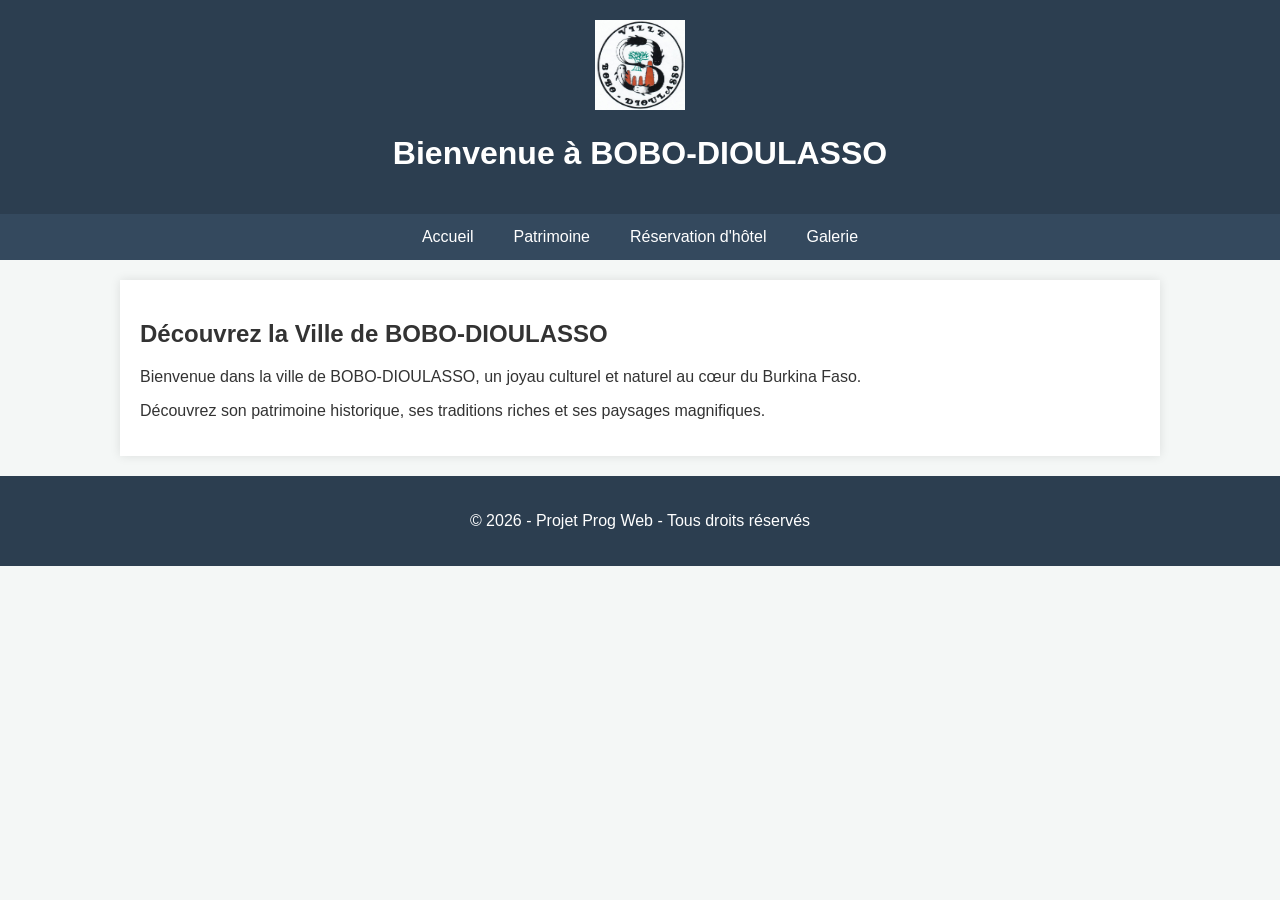
<file: index.html>
<!DOCTYPE html>
<html lang="fr">
<head>
    <meta charset="UTF-8">
    <title>Accueil -BOBO-DIOULASSO</title>
    <link rel="stylesheet" href="style.css">
</head>
<body>

    <header>
        <div class="header-content">
            <img src="logo.jpg" alt=" Logo de BOBO-DIOULASSO" class="logo" width="90" height="90">
            <h1>Bienvenue à BOBO-DIOULASSO</h1>
        </div>
    </header>

    <nav>
        <a href="index.html">Accueil</a>
        <a href="patrimoine.html">Patrimoine</a>
        <a href="reservation.html">Réservation d'hôtel</a>
        <a href="galerie.html">Galerie</a>
    </nav>

    <main>
        <h2>Découvrez la Ville de BOBO-DIOULASSO</h2>
        <p>Bienvenue dans la ville de BOBO-DIOULASSO, un joyau culturel et naturel au cœur du Burkina Faso.</p>
        <p>Découvrez son patrimoine historique, ses traditions riches et ses paysages magnifiques.</p>
    </main>

    <footer>
        <p>&copy; 2026 - Projet Prog Web - Tous droits réservés</p>
    </footer>

</body>
</html>
</file>
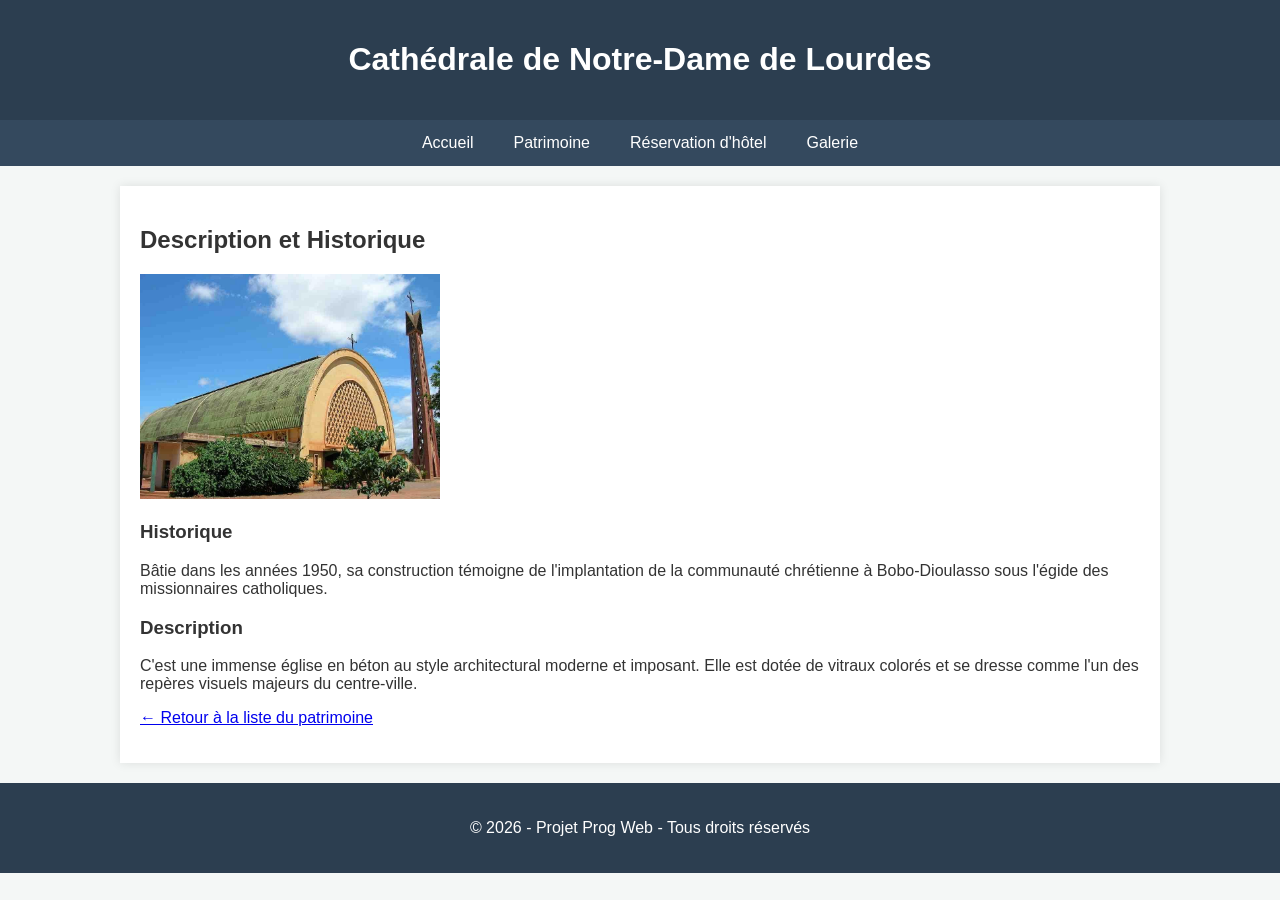
<file: cathedrale.html>
<!DOCTYPE html>
<html lang="fr">
<head>
    <meta charset="UTF-8">
    <title></title>
    <link rel="stylesheet" href="style.css">
</head>
<body>

    <header>
        <div class="header-content">
            
            <h1>Cathédrale de Notre-Dame de Lourdes </h1>
        </div>
    </header>

    <nav>
        <a href="index.html">Accueil</a>
        <a href="patrimoine.html">Patrimoine</a>
        <a href="reservation.html">Réservation d'hôtel</a>
        <a href="galerie.html">Galerie</a>
    </nav>

    <main>
        <h2>Description et Historique</h2>
        <img src="cathedral.jpg" alt="cathedrale notre dame de lourdes" class="image" width="300">
        
        <h3>Historique</h3>
        <p>Bâtie dans les années 1950, sa construction témoigne de l'implantation de la communauté chrétienne à Bobo-Dioulasso sous l'égide des missionnaires catholiques.</p>
        
        <h3>Description</h3>
        <p>C'est une immense église en béton au style architectural moderne et imposant. Elle est dotée de vitraux colorés et se dresse comme l'un des repères visuels majeurs du centre-ville.</p>
        
        <p><a href="patrimoine.html">&larr; Retour à la liste du patrimoine</a></p>
    </main>

    <footer>
        <p>&copy; 2026 - Projet Prog Web - Tous droits réservés</p>
    </footer>

</body>
</html>
</file>
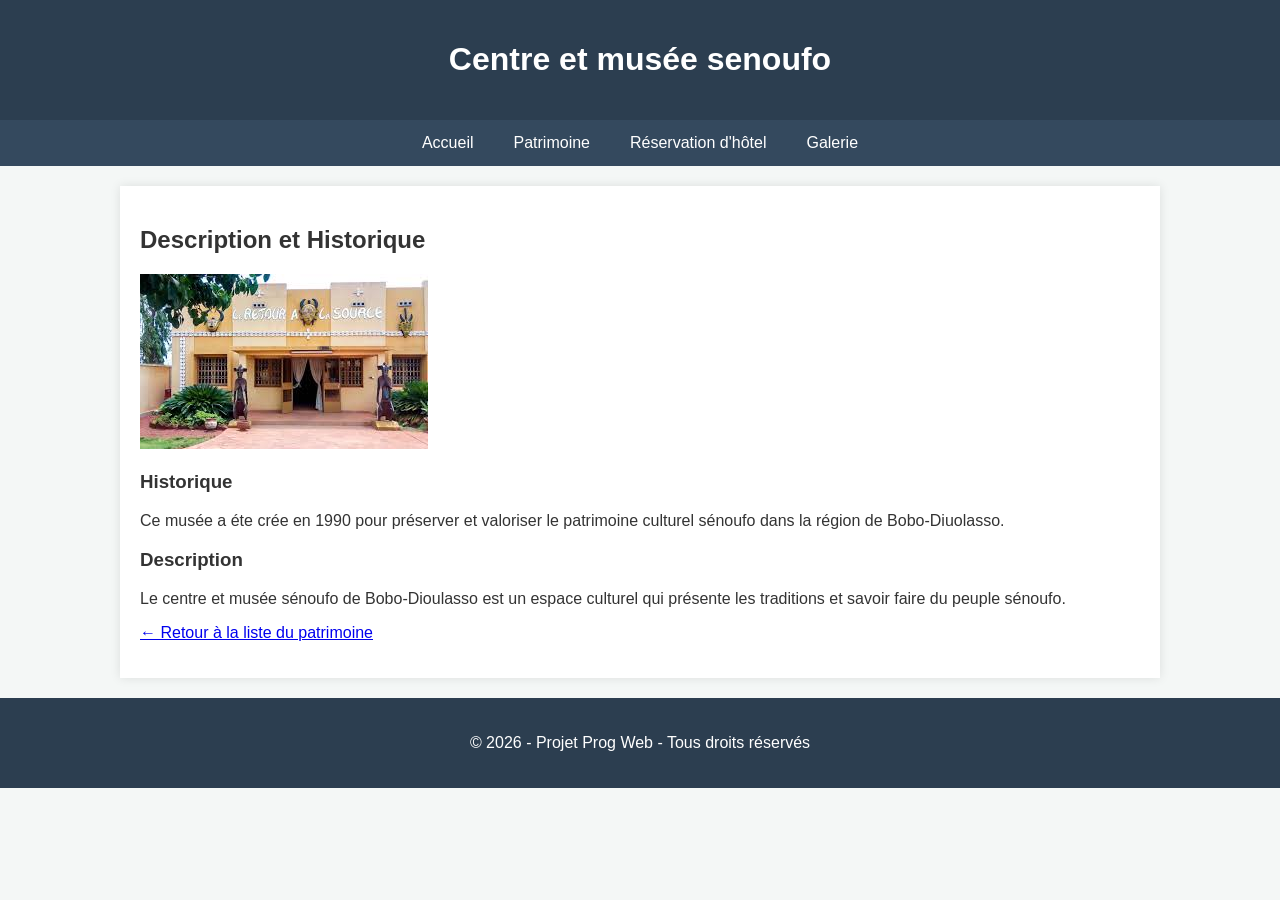
<file: centre.html>
<!DOCTYPE html>
<html lang="fr">
<head>
    <meta charset="UTF-8">
    <title></title>
    <link rel="stylesheet" href="style.css">
</head>
<body>

    <header>
        <div class="header-content">
            
            <h1>Centre et musée senoufo </h1>
        </div>
    </header>

    <nav>
        <a href="index.html">Accueil</a>
        <a href="patrimoine.html">Patrimoine</a>
        <a href="reservation.html">Réservation d'hôtel</a>
        <a href="galerie.html">Galerie</a>
    </nav>

    <main>
        <h2>Description et Historique</h2>
        <img src="senouffo.jpg" alt="centre et musée senouffo" class="image">
        
        <h3>Historique</h3>
        <p>Ce musée a éte crée en 1990 pour préserver et valoriser le patrimoine culturel sénoufo dans la région de Bobo-Diuolasso.</p>
        
        <h3>Description</h3>
        <p>Le centre et musée sénoufo de Bobo-Dioulasso est un espace culturel qui présente les traditions et savoir faire du peuple sénoufo.</p>
        
        <p><a href="patrimoine.html">&larr; Retour à la liste du patrimoine</a></p>
    </main>

    <footer>
        <p>&copy; 2026 - Projet Prog Web - Tous droits réservés</p>
    </footer>

</body>
</html>
</file>
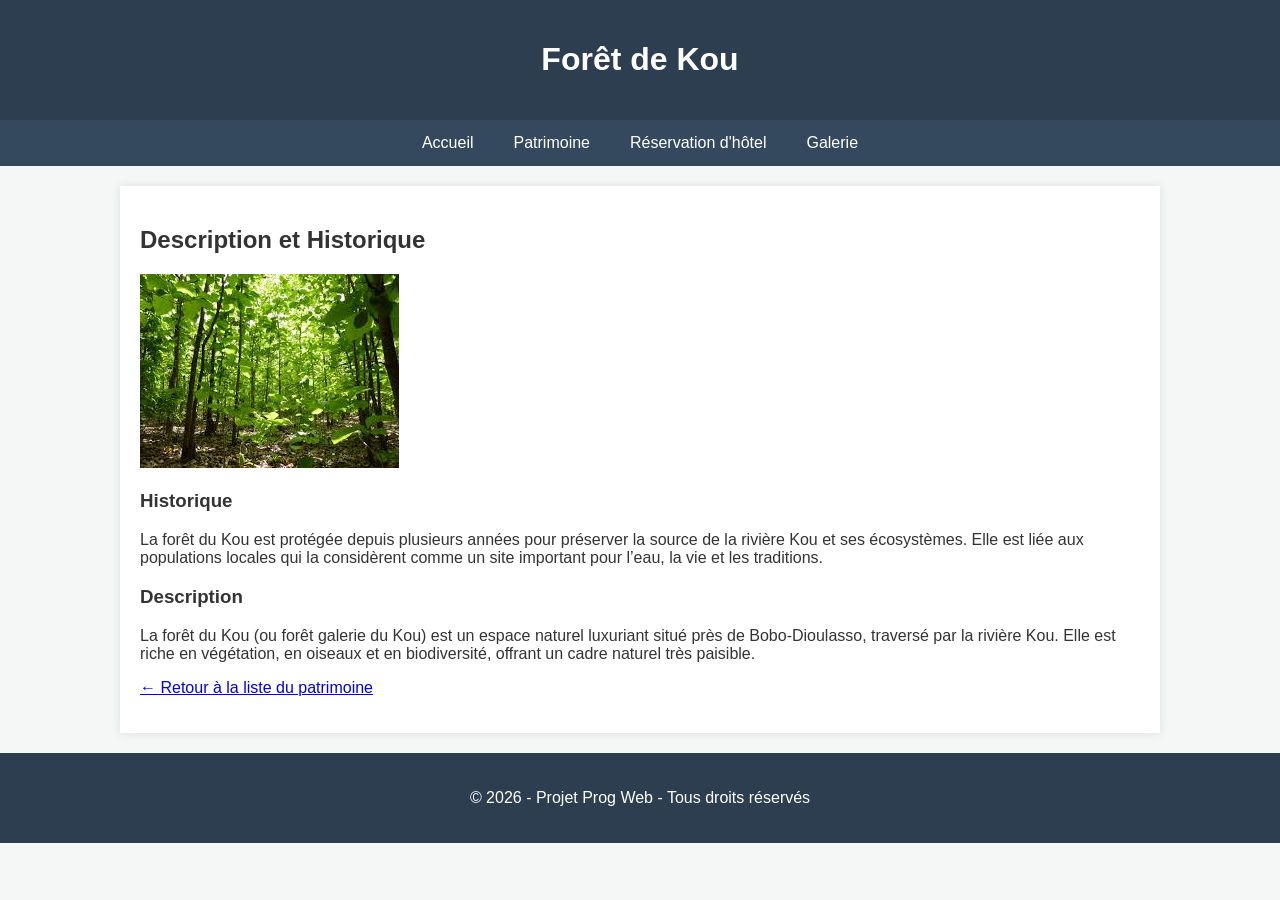
<file: foret.html>
<!DOCTYPE html>
<html lang="fr">
<head>
    <meta charset="UTF-8">
    <title></title>
    <link rel="stylesheet" href="style.css">
</head>
<body>

    <header>
        <div class="header-content">
            
            <h1>Forêt de Kou </h1>
        </div>
    </header>

    <nav>
        <a href="index.html">Accueil</a>
        <a href="patrimoine.html">Patrimoine</a>
        <a href="reservation.html">Réservation d'hôtel</a>
        <a href="galerie.html">Galerie</a>
    </nav>

    <main>
        <h2>Description et Historique</h2>
        <img src="foret.jpg" alt="Forêt de Kou" class="image">
        
        <h3>Historique</h3>
        <p> La forêt du Kou est protégée depuis plusieurs années pour préserver la source de la rivière Kou et ses écosystèmes. Elle est liée aux populations locales qui la considèrent comme un site important pour l’eau, la vie et les traditions.</p>
        
        <h3>Description</h3>
        <p> La forêt du Kou (ou forêt galerie du Kou) est un espace naturel luxuriant situé près de Bobo-Dioulasso, traversé par la rivière Kou. Elle est riche en végétation, en oiseaux et en biodiversité, offrant un cadre naturel très paisible.</p>
        
        <p><a href="patrimoine.html">&larr; Retour à la liste du patrimoine</a></p>
    </main>

    <footer>
        <p>&copy; 2026 - Projet Prog Web - Tous droits réservés</p>
    </footer>

</body>
</html>
</file>
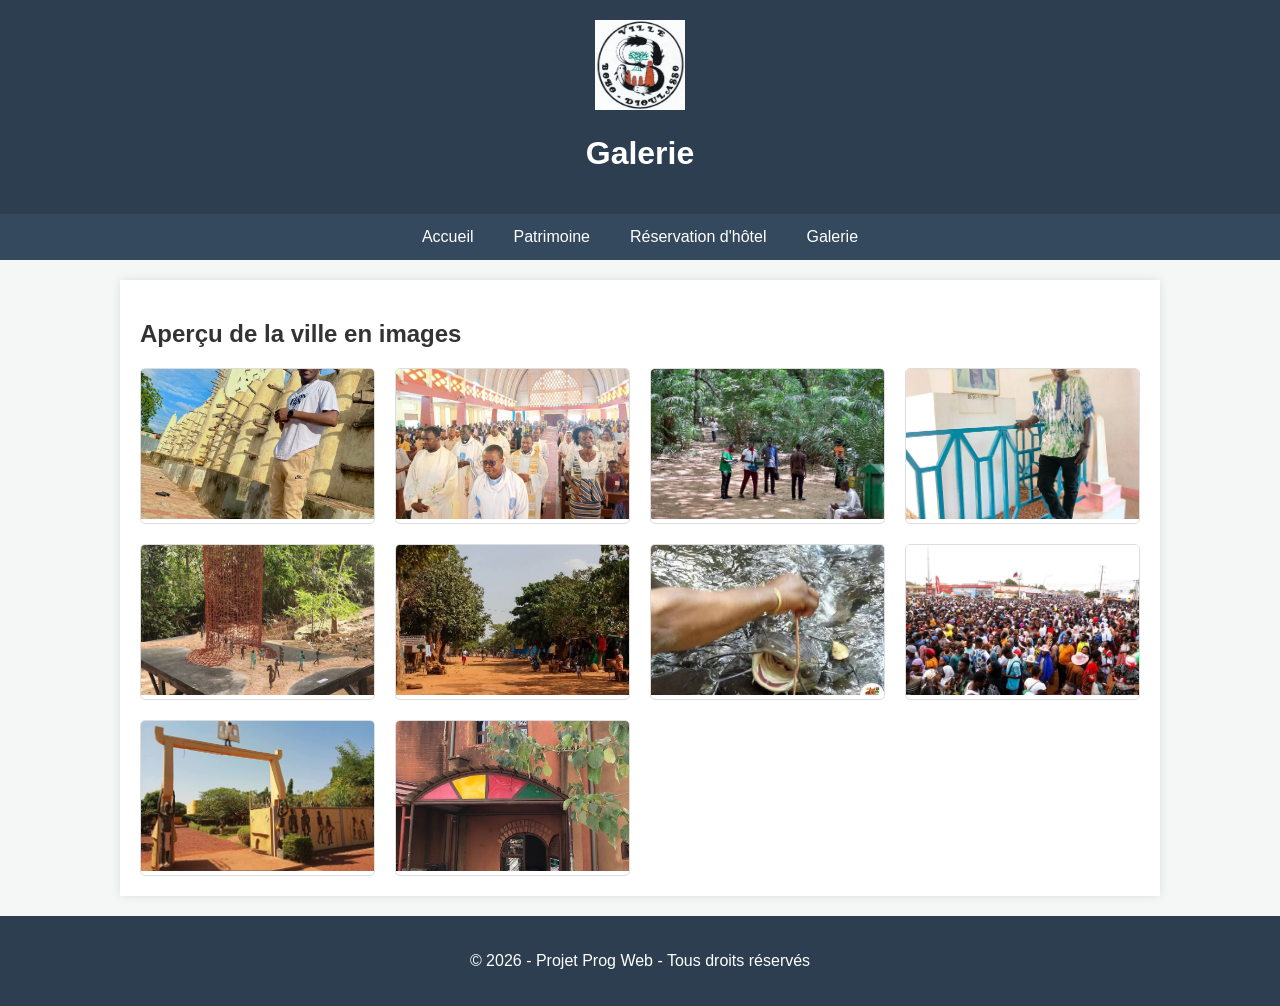
<file: galerie.html>
<!DOCTYPE html>
<html lang="fr">
<head>
    <meta charset="UTF-8">
    <title>Galerie  - BOBO-DIOULASSO</title>
    <link rel="stylesheet" href="style.css">
</head>
<body>

    <header>
        <div class="header-content">
            <img src="logo.jpg" alt=" Logo de BOBO-DIOULASSO" class="logo" width="90" height="90">
            <h1>Galerie </h1>
        </div>
    </header>

    <nav>
        <a href="index.html">Accueil</a>
        <a href="patrimoine.html">Patrimoine</a>
        <a href="reservation.html">Réservation d'hôtel</a>
        <a href="galerie.html">Galerie</a>
    </nav>

    <main>
        <h2>Aperçu de la ville en images</h2>
        <div class="grid">
            <div class="card"><img src="photo1.jpg" alt="Grande mosquée "></div>
            <div class="card"><img src="photo2.jpg" alt="Cathédrale"></div>
            <div class="card"><img src="photo3.jpg" alt="foret de kou"></div>
            <div class="card"><img src="photo4.jpg" alt="mausole"></div>
            <div class="card"><img src="photo5.jpg" alt="musée communale"></div>
            <div class="card"><img src="photo6.jpg" alt="vieux quartier"></div>
            <div class="card"><img src="photo7.jpg" alt="silures"></div>
            <div class="card"><img src="photo8.jpg" alt="SNC"></div>
            <div class="card"><img src="photo9.jpg" alt="musique d'hier et d'aujourd'hui"></div>
            <div class="card"><img src="photo10.jpg" alt="centre et musée senoufo"></div>
        </div>
    </main>

    <footer>
        <p>&copy; 2026 - Projet Prog Web - Tous droits réservés</p>
    </footer>

</body>
</html>
</file>
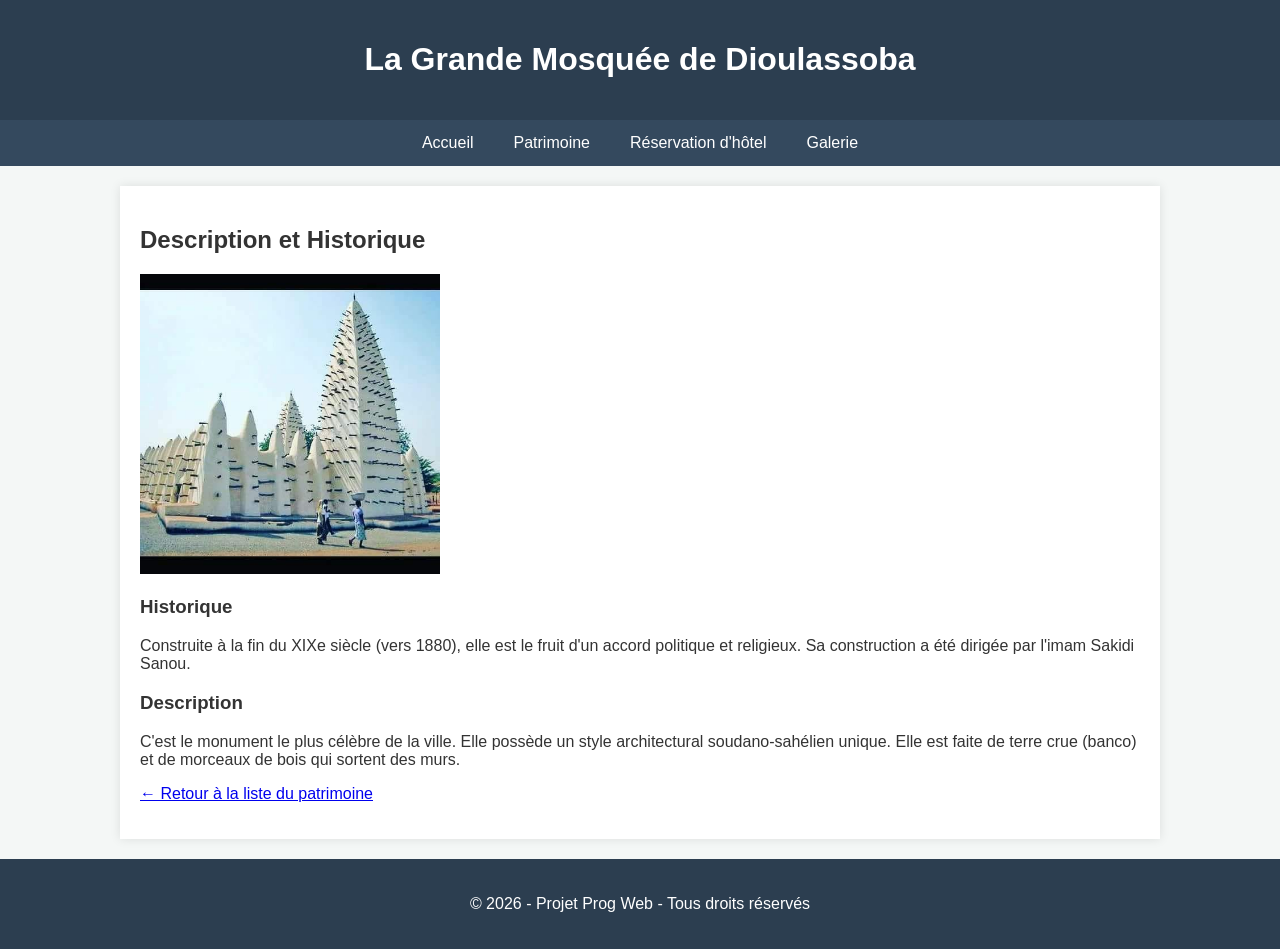
<file: grande mosquée.html>
<!DOCTYPE html>
<html lang="fr">
<head>
    <meta charset="UTF-8">
    <title>La Grande Mosquée de Dioulassoba</title>
    <link rel="stylesheet" href="style.css">
</head>
<body>

    <header>
        <div class="header-content">
            
            <h1>La Grande Mosquée de Dioulassoba</h1>
        </div>
    </header>

    <nav>
        <a href="index.html">Accueil</a>
        <a href="patrimoine.html">Patrimoine</a>
        <a href="reservation.html">Réservation d'hôtel</a>
        <a href="galerie.html">Galerie</a>
    </nav>

    <main>
        <h2>Description et Historique</h2>
        <img src="mosquée.jpg" alt="La Grande Mosquée de Dioulassoba" class="image" width="300">
        
        <h3>Historique</h3>
        <p> Construite à la fin du XIXe siècle (vers 1880), elle est le fruit d'un accord politique et religieux. Sa construction a été dirigée par l'imam Sakidi Sanou.</p>
        
        <h3>Description</h3>
        <p>C'est le monument le plus célèbre de la ville. Elle possède un style architectural soudano-sahélien unique. Elle est faite de terre crue (banco) et de morceaux de bois qui sortent des murs.</p>
        
        <p><a href="patrimoine.html">&larr; Retour à la liste du patrimoine</a></p>
    </main>

    <footer>
        <p>&copy; 2026 - Projet Prog Web - Tous droits réservés</p>
    </footer>

</body>
</html>
</file>
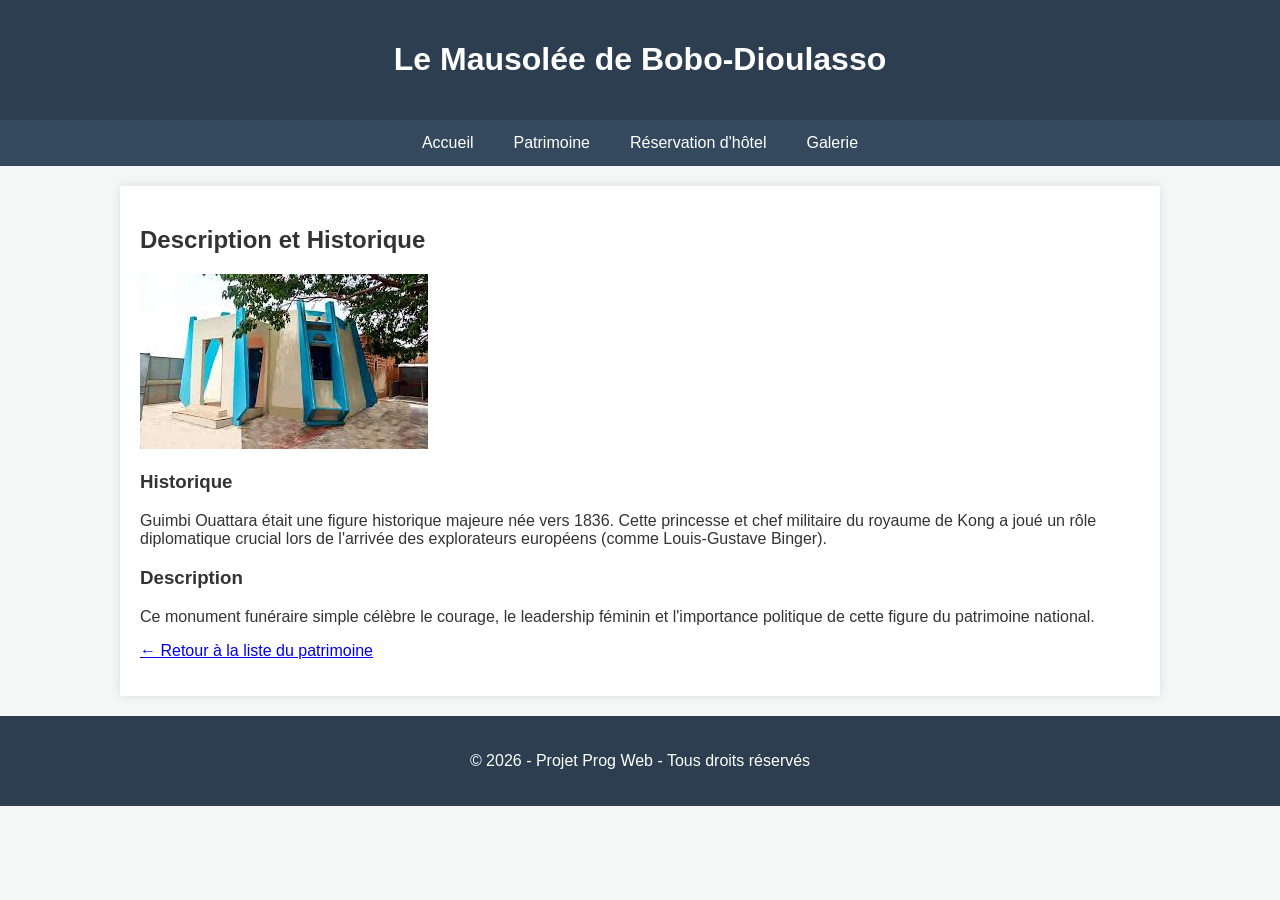
<file: mausolee.html>
<!DOCTYPE html>
<html lang="fr">
<head>
    <meta charset="UTF-8">
    <title></title>
    <link rel="stylesheet" href="style.css">
</head>
<body>

    <header>
        <div class="header-content">
            
            <h1>Le Mausolée de Bobo-Dioulasso</h1>
        </div>
    </header>

    <nav>
        <a href="index.html">Accueil</a>
        <a href="patrimoine.html">Patrimoine</a>
        <a href="reservation.html">Réservation d'hôtel</a>
        <a href="galerie.html">Galerie</a>
    </nav>

    <main>
        <h2>Description et Historique</h2>
        <img src="mausolée.jpg" alt="Le Mausolée de Guimbi Ouattara" class="image">
        
        <h3>Historique</h3>
        <p>Guimbi Ouattara était une figure historique majeure née vers 1836. Cette princesse et chef militaire du royaume de Kong a joué un rôle diplomatique crucial lors de l'arrivée des explorateurs européens (comme Louis-Gustave Binger).</p>
        
        <h3>Description</h3>
        <p>Ce monument funéraire simple célèbre le courage, le leadership féminin et l'importance politique de cette figure du patrimoine national.</p>
        
        <p><a href="patrimoine.html">&larr; Retour à la liste du patrimoine</a></p>
    </main>

    <footer>
        <p>&copy; 2026 - Projet Prog Web - Tous droits réservés</p>
    </footer>

</body>
</html>
</file>
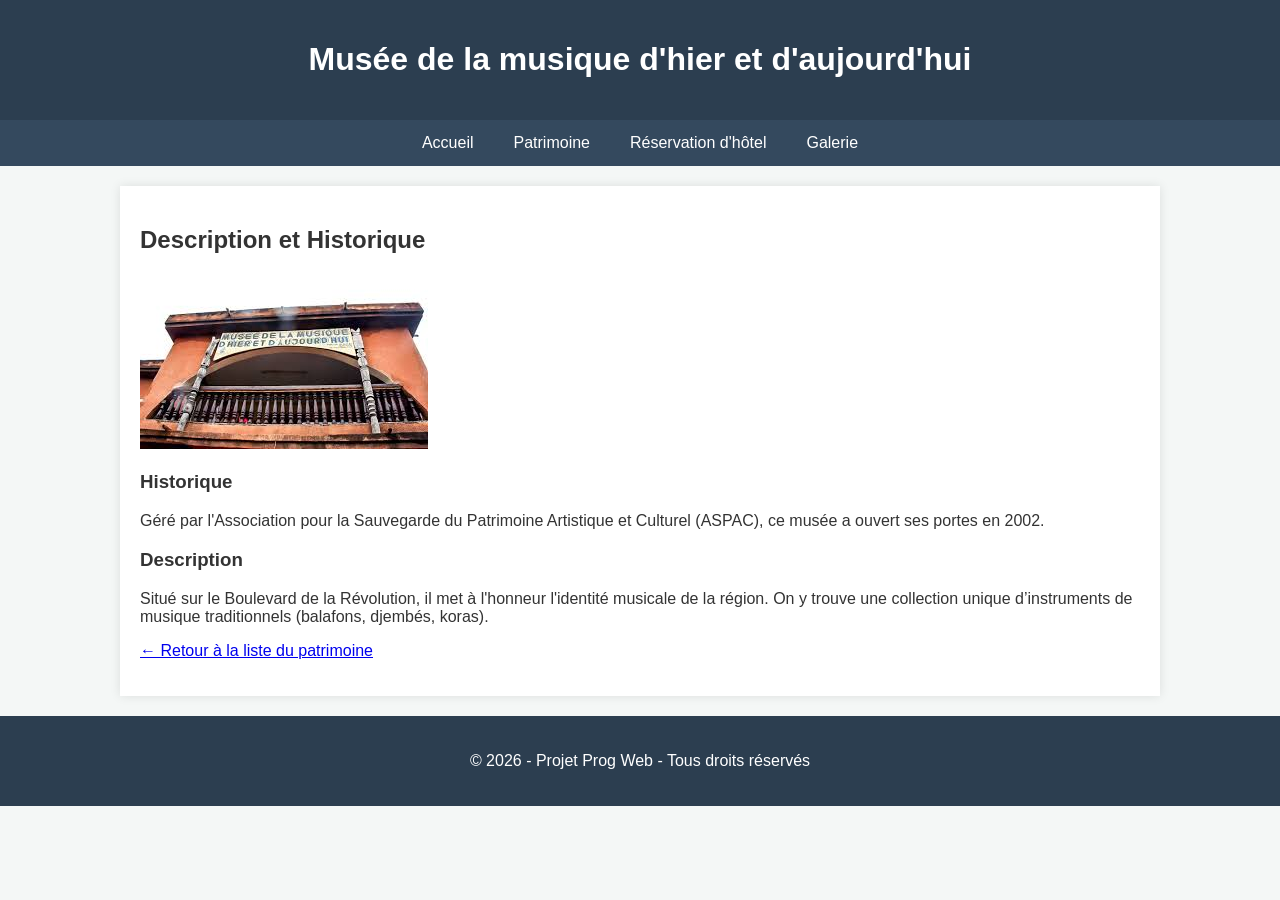
<file: musique.html>
<!DOCTYPE html>
<html lang="fr">
<head>
    <meta charset="UTF-8">
    <title>Les Caïman Sacré de Sabou</title>
    <link rel="stylesheet" href="style.css">
</head>
<body>

    <header>
        <div class="header-content">
            
            <h1>Musée de la musique d'hier et d'aujourd'hui</h1>
        </div>
    </header>

    <nav>
        <a href="index.html">Accueil</a>
        <a href="patrimoine.html">Patrimoine</a>
        <a href="reservation.html">Réservation d'hôtel</a>
        <a href="galerie.html">Galerie</a>
    </nav>

    <main>
        <h2>Description et Historique</h2>
        <img src="musique.jpg" alt="musique d'hier et aujourd'hui" class="image">
        
        <h3>Historique</h3>
        <p>Géré par l'Association pour la Sauvegarde du Patrimoine Artistique et Culturel (ASPAC), ce musée a ouvert ses portes en 2002.</p>
        
        <h3>Description</h3>
        <p>Situé sur le Boulevard de la Révolution, il met à l'honneur l'identité musicale de la région. On y trouve une collection unique d’instruments de musique traditionnels (balafons, djembés, koras).</p>
        
        <p><a href="patrimoine.html">&larr; Retour à la liste du patrimoine</a></p>
    </main>

    <footer>
        <p>&copy; 2026 - Projet Prog Web - Tous droits réservés</p>
    </footer>

</body>
</html>
</file>
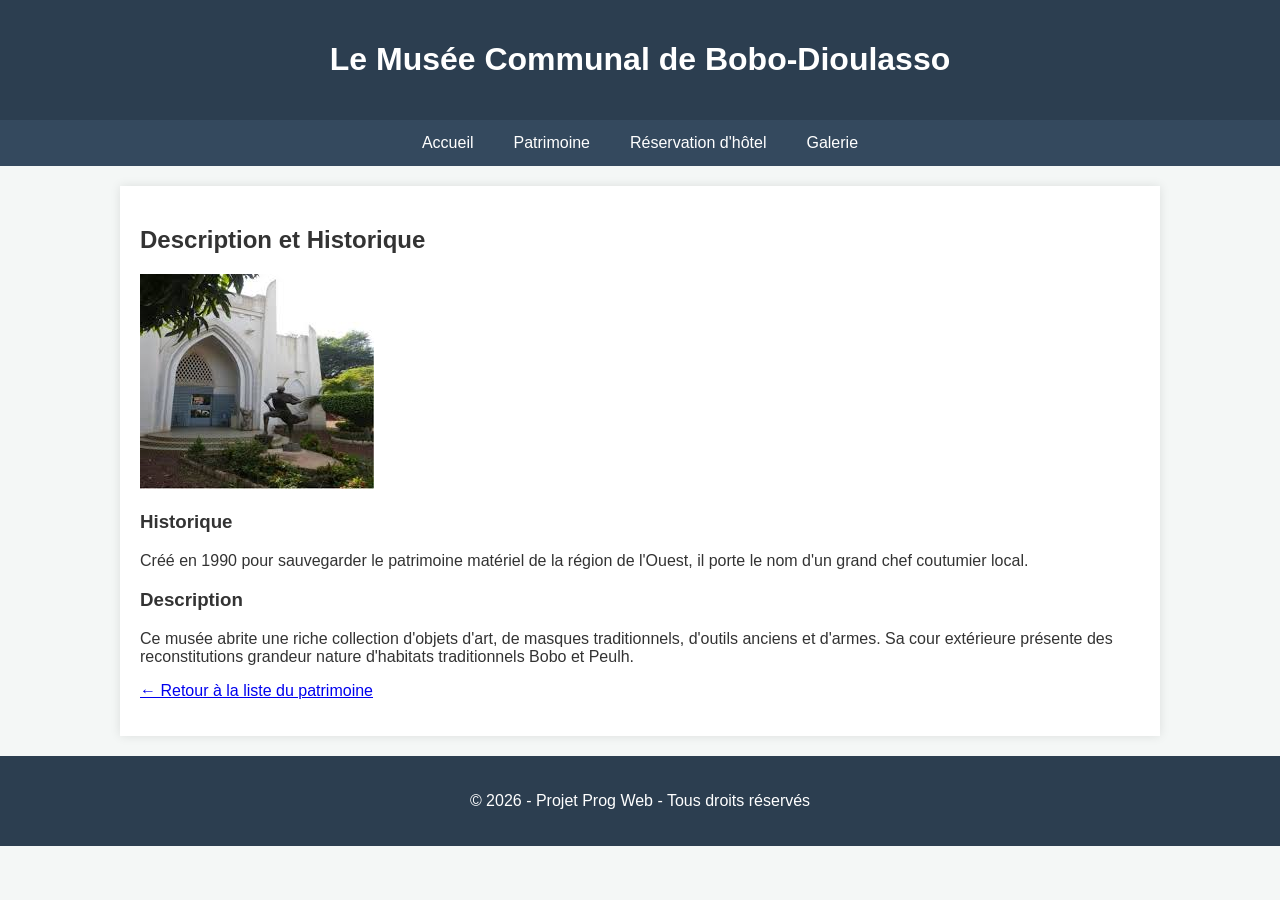
<file: musée communal.html>
<!DOCTYPE html>
<html lang="fr">
<head>
    <meta charset="UTF-8">
    <title></title>
    <link rel="stylesheet" href="style.css">
</head>
<body>

    <header>
        <div class="header-content">
            
            <h1>Le Musée Communal de Bobo-Dioulasso</h1>
        </div>
    </header>

    <nav>
        <a href="index.html">Accueil</a>
        <a href="patrimoine.html">Patrimoine</a>
        <a href="reservation.html">Réservation d'hôtel</a>
        <a href="galerie.html">Galerie</a>
    </nav>

    <main>
        <h2>Description et Historique</h2>
        <img src="sanon.jpg" alt="Le Musée Communal de Bobo-Dioulasso" class="image">
        
        <h3>Historique</h3>
        <p>Créé en 1990 pour sauvegarder le patrimoine matériel de la région de l'Ouest, il porte le nom d'un grand chef coutumier local.</p>
        
        <h3>Description</h3>
        <p>Ce musée abrite une riche collection d'objets d'art, de masques traditionnels, d'outils anciens et d'armes. Sa cour extérieure présente des reconstitutions grandeur nature d'habitats traditionnels Bobo et Peulh.</p>
        
        <p><a href="patrimoine.html">&larr; Retour à la liste du patrimoine</a></p>
    </main>

    <footer>
        <p>&copy; 2026 - Projet Prog Web - Tous droits réservés</p>
    </footer>

</body>
</html>
</file>
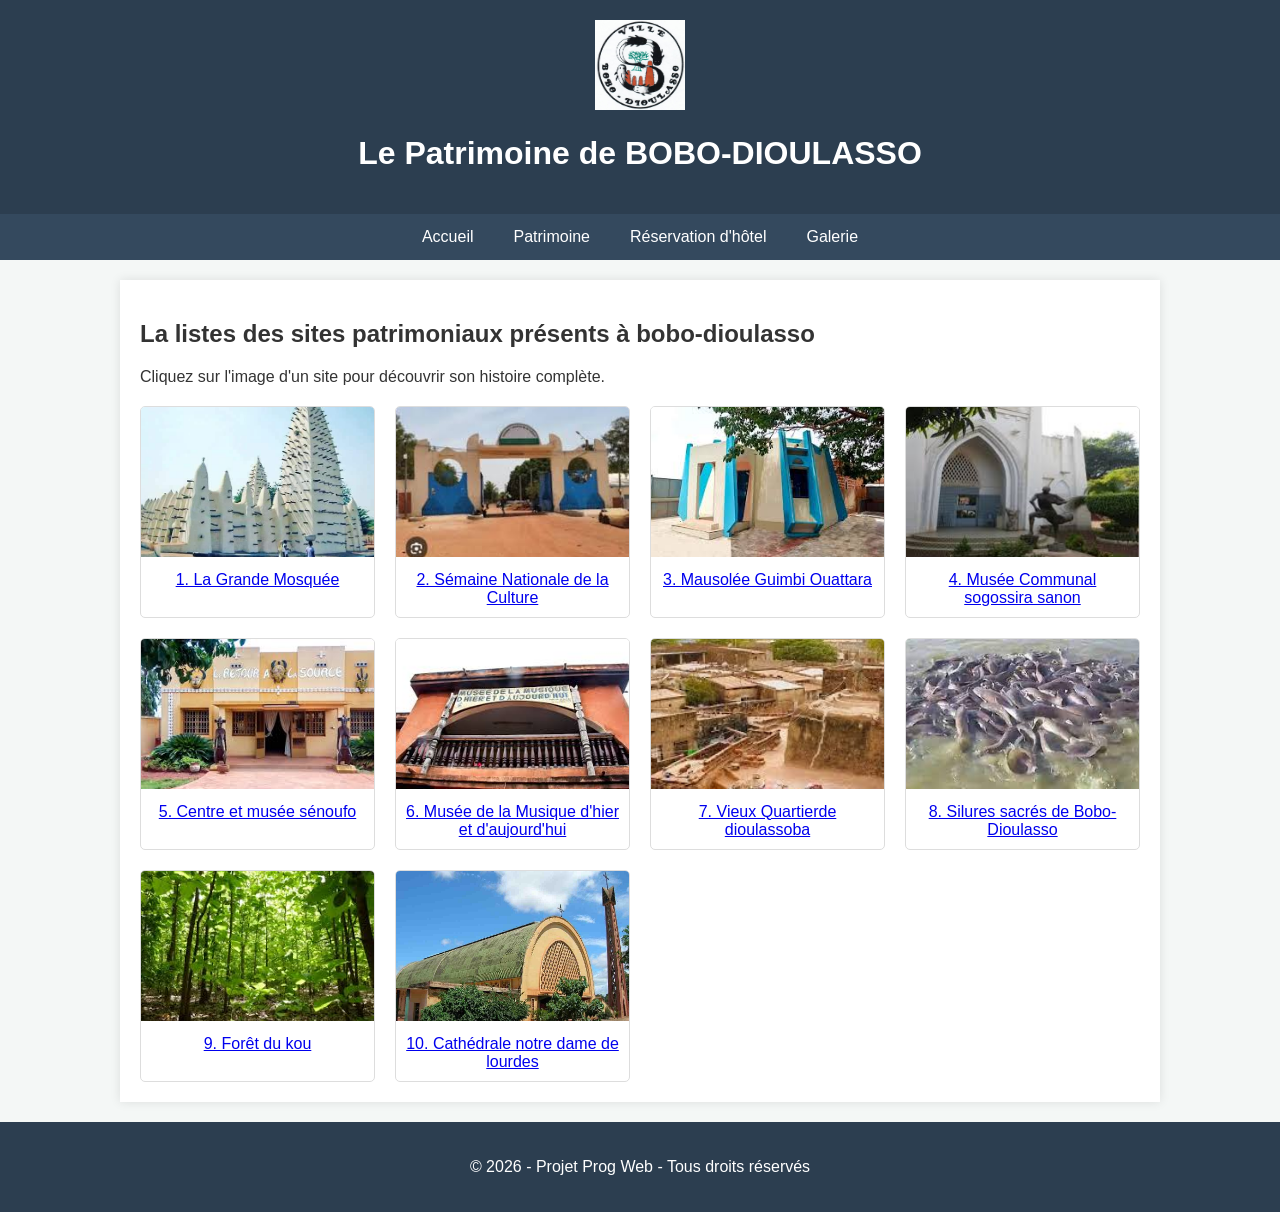
<file: patrimoine.html>
<!DOCTYPE html>
<html lang="fr">
<head>
    <meta charset="UTF-8">
    <title>Patrimoine - BOBO-DIOULASSO</title>
    <link rel="stylesheet" href="style.css">
</head>
<body>

    <header>
        <div class="header-content">
            <img src="logo.jpg" alt=" Logo de BOBO-DIOULASSO" class="logo" width="90" height="90">
            <h1>Le Patrimoine de BOBO-DIOULASSO</h1>
        </div>
    </header>

    <nav>
        <a href="index.html">Accueil</a>
        <a href="patrimoine.html">Patrimoine</a>
        <a href="reservation.html">Réservation d'hôtel</a>
        <a href="galerie.html">Galerie</a>
    </nav>

    <main>
        <h2>La listes des sites patrimoniaux présents à bobo-dioulasso</h2>
        <p>Cliquez sur l'image d'un site pour découvrir son histoire complète.</p>
        
        <div class="grid">
            
            <div class="card">
                <a href="grande mosquée.html">
                    <img src="mosquée.jpg" alt="La Grande Mosquée">
                    <p>1. La Grande Mosquée </p>
                </a>
            </div>

            <div class="card">
                <a href="SNC.html">
                    <img src="SNC.jpg" alt="SNC de Bobo-Dioulasso">
                    <p>2. Sémaine Nationale de la Culture </p>
                </a>
            </div>

            <div class="card">
                <a href="mausolee.html">
                    <img src="mausolée.jpg" alt="Mausolée Guimbi Ouattara">
                    <p>3. Mausolée Guimbi Ouattara </p>
                </a>
            </div>

             <div class="card">
                <a href="musée communal.html">
                    <img src="sanon.jpg" alt="Musée Communal sogossira sanon">
                    <p>4. Musée Communal sogossira sanon </p>
                </a>
            </div>

             <div class="card">
                <a href="centre.html">
                    <img src="senouffo.jpg" alt="Centre et musée sénoufo">
                    <p>5. Centre et musée sénoufo </p>
                </a>
            </div>
            
             <div class="card">
                <a href="musique.html">
                    <img src="musique.jpg" alt="Musée de la Musique d'hier et d'aujourd'hui">
                    <p>6. Musée de la Musique d'hier et d'aujourd'hui </p>
                </a>
            </div>

             <div class="card">
                <a href="quartier.html">
                    <img src="quartier.jpg" alt="Quartier de Dioulassoba">
                    <p>7. Vieux Quartierde dioulassoba  </p>
                </a>
            </div>
            
             <div class="card">
                <a href="silures.html">
                    <img src="silures.jpg" alt="Silures sacrés de Bobo-Dioulasso">
                    <p>8. Silures sacrés de Bobo-Dioulasso </p>
                </a>
            </div>
            
             <div class="card">
                <a href="foret.html">
                    <img src="foret.jpg" alt="Forêt du kou">
                    <p>9. Forêt du kou </p>
                </a>
            </div>
            
             <div class="card">
                <a href="Cathedrale.html">
                    <img src="cathedral.jpg" alt="Cathédrale notre dame de lourdes">
                    <p>10. Cathédrale notre dame de lourdes </p>
                </a>
            </div>

            
        </div>
    </main>

    <footer>
        <p>&copy; 2026 - Projet Prog Web - Tous droits réservés</p>
    </footer>

</body>
</html>
</file>
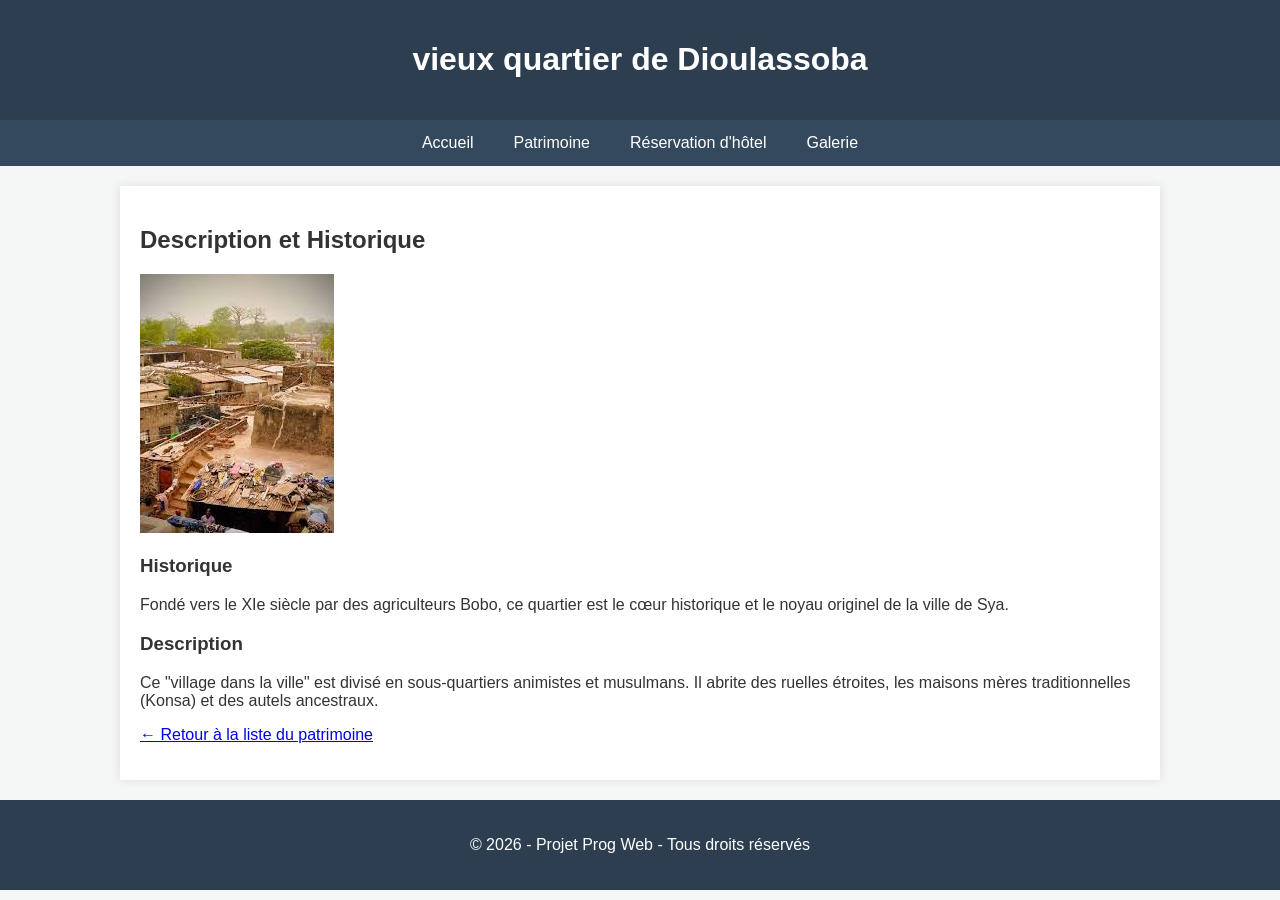
<file: quartier.html>
<!DOCTYPE html>
<html lang="fr">
<head>
    <meta charset="UTF-8">
    <title>Les Caïman Sacré de Sabou</title>
    <link rel="stylesheet" href="style.css">
</head>
<body>

    <header>
        <div class="header-content">
            
            <h1>vieux quartier de Dioulassoba </h1>
        </div>
    </header>

    <nav>
        <a href="index.html">Accueil</a>
        <a href="patrimoine.html">Patrimoine</a>
        <a href="reservation.html">Réservation d'hôtel</a>
        <a href="galerie.html">Galerie</a>
    </nav>

    <main>
        <h2>Description et Historique</h2>
        <img src="quartier.jpg" alt="Le Quartier Historique de Bobo-Dioulasso" class="image">
        
        <h3>Historique</h3>
        <p>Fondé vers le XIe siècle par des agriculteurs Bobo, ce quartier est le cœur historique et le noyau originel de la ville de Sya.</p>
        
        <h3>Description</h3>
        <p>Ce "village dans la ville" est divisé en sous-quartiers animistes et musulmans. Il abrite des ruelles étroites, les maisons mères traditionnelles (Konsa) et des autels ancestraux.</p>
        
        <p><a href="patrimoine.html">&larr; Retour à la liste du patrimoine</a></p>
    </main>

    <footer>
        <p>&copy; 2026 - Projet Prog Web - Tous droits réservés</p>
    </footer>

</body>
</html>
</file>
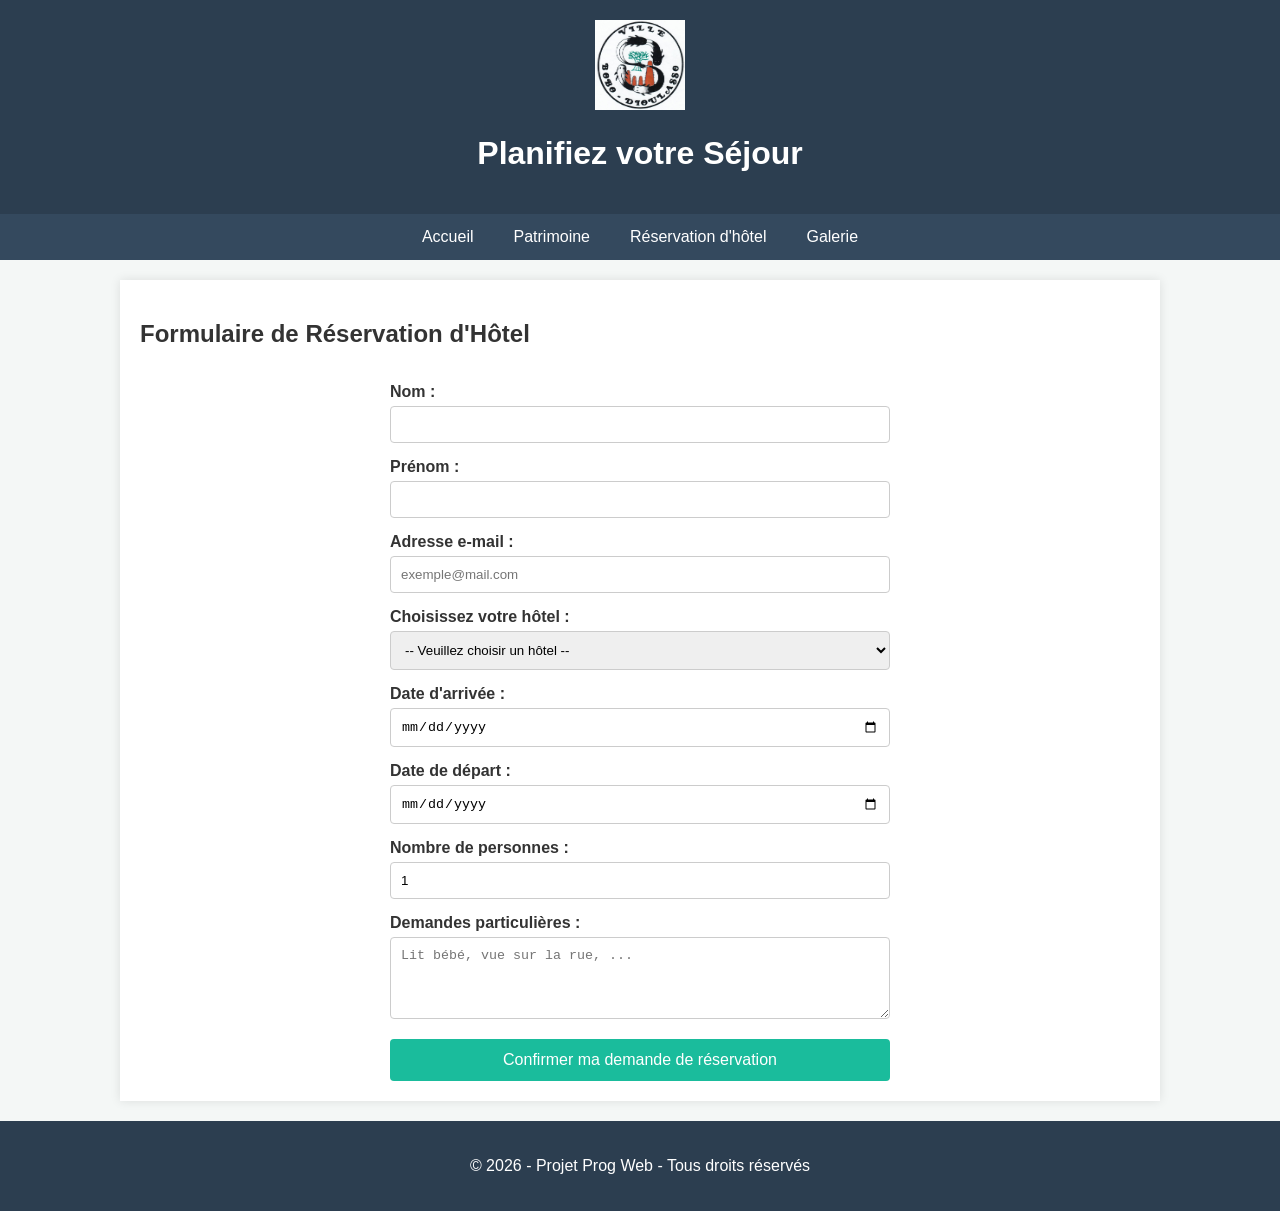
<file: reservation.html>
<!DOCTYPE html>
<html lang="fr">
<head>
    <meta charset="UTF-8">
    <title>Réserver un Hôtel</title>
    <link rel="stylesheet" href="style.css">
</head>
<body>

    <header>
        <div class="header-content">
            <img src="logo.jpg" alt=" Logo de BOBO-DIOULASSO" class="logo" width="90" height="90">
            <h1>Planifiez votre Séjour</h1>
        </div>
    </header>

    <nav>
        <a href="index.html">Accueil</a>
        <a href="patrimoine.html">Patrimoine</a>
        <a href="reservation.html">Réservation d'hôtel</a>
        <a href="galerie.html">Galerie</a>
    </nav>

    <main>
        <h2>Formulaire de Réservation d'Hôtel</h2>
        
        <form action="#" method="POST">
            <label for="nom">Nom  :</label>
            <input type="text" id="nom" name="nom">

            <label for="prenom">Prénom :</label>
            <input type="text" id="prenom" name="prenom">

            <label for="email">Adresse e-mail :</label>
            <input type="email" id="email" name="email" required placeholder="exemple@mail.com">

            <label for="hotel">Choisissez votre hôtel :</label>
            <select id="hotel" name="hotel" required>
                <option value="">-- Veuillez choisir un hôtel --</option>
                <option value="hotel-luxe">Hôtel SISSIMAN</option>
                <option value="hotel-confort">IBA Hôtel</option>
                <option value="hotel-eco">Auberge  </option>
                <option value="hotel-confort">Pacific Hôtel </option>
                <option value="hotel-conforst">Hôtel Villa </option>
                <option value="hotel-luxe"> Hôtel l'Auberge </option>
                <option value="hotel-luxe">Oasis Lawafossi </option>
            </select>

            <label for="arrivee">Date d'arrivée :</label>
            <input type="date" id="arrivee" name="arrivee" required>

            <label for="depart">Date de départ :</label>
            <input type="date" id="depart" name="depart" required>

            <label for="personnes">Nombre de personnes :</label>
            <input type="number" id="personnes" name="personnes" min="1" max="10" value="1" required>

            <label for="demandes">Demandes particulières :</label> 
            <textarea id="demandes" name="demandes" rows="4" placeholder="Lit bébé, vue sur la rue, ..."></textarea>

            <button type="submit">Confirmer ma demande de réservation</button>
        </form>
    </main>

    <footer>
        <p>&copy; 2026 - Projet Prog Web - Tous droits réservés</p>
    </footer>

</body>
</html>
</file>
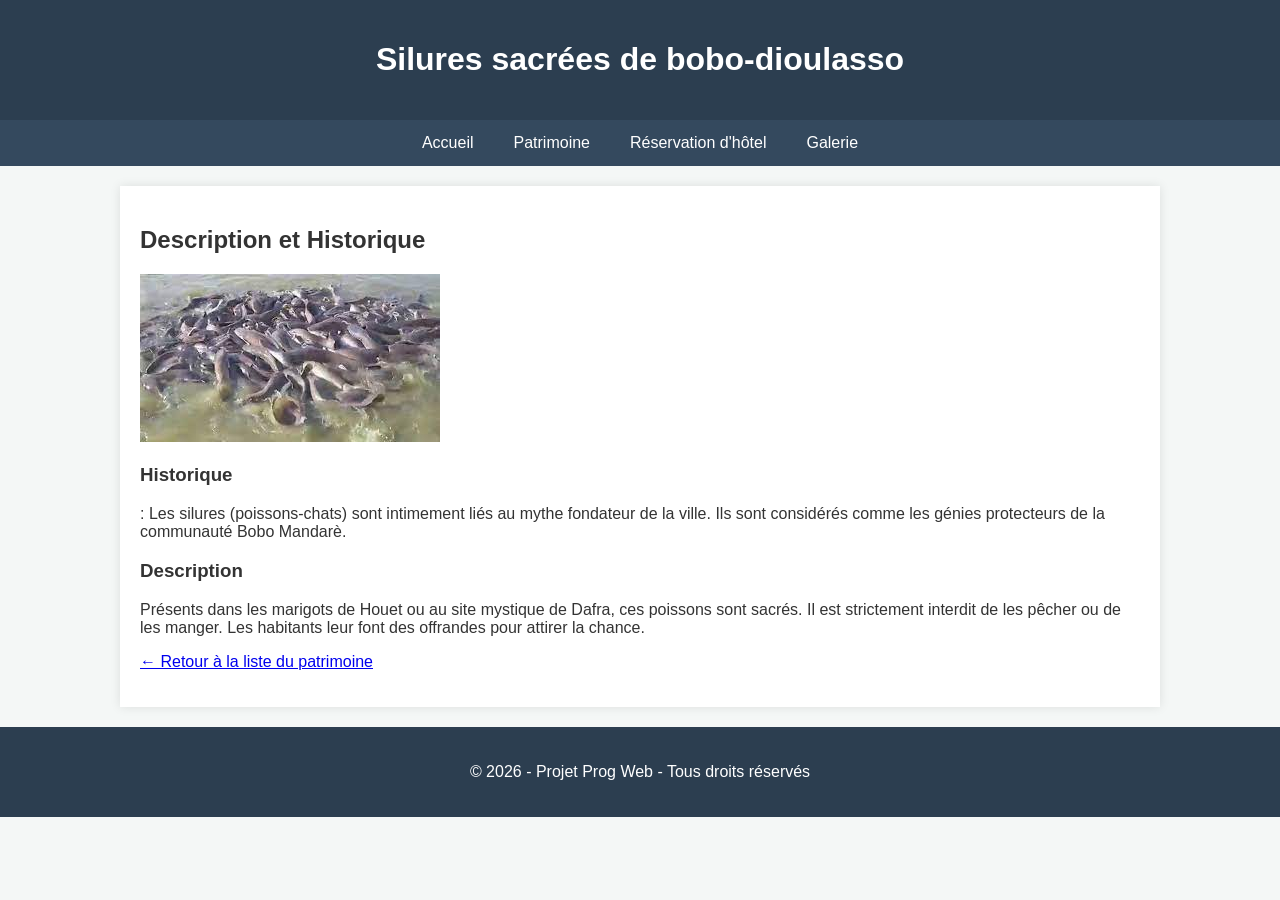
<file: silures.html>
<!DOCTYPE html>
<html lang="fr">
<head>
    <meta charset="UTF-8">
    <title></title>
    <link rel="stylesheet" href="style.css">
</head>
<body>

    <header>
        <div class="header-content">
            
            <h1>Silures sacrées de bobo-dioulasso </h1>
        </div>
    </header>

    <nav>
        <a href="index.html">Accueil</a>
        <a href="patrimoine.html">Patrimoine</a>
        <a href="reservation.html">Réservation d'hôtel</a>
        <a href="galerie.html">Galerie</a>
    </nav>

    <main>
        <h2>Description et Historique</h2>
        <img src="silures.jpg" alt="Silures sacrées de Bobo-Dioulasso" class="image">
        
        <h3>Historique</h3>
        <p>: Les silures (poissons-chats) sont intimement liés au mythe fondateur de la ville. Ils sont considérés comme les génies protecteurs de la communauté Bobo Mandarè.</p>
        
        <h3>Description</h3>
        <p>Présents dans les marigots de Houet ou au site mystique de Dafra, ces poissons sont sacrés. Il est strictement interdit de les pêcher ou de les manger. Les habitants leur font des offrandes pour attirer la chance.</p>
        
        <p><a href="patrimoine.html">&larr; Retour à la liste du patrimoine</a></p>
    </main>

    <footer>
        <p>&copy; 2026 - Projet Prog Web - Tous droits réservés</p>
    </footer>

</body>
</html>
</file>
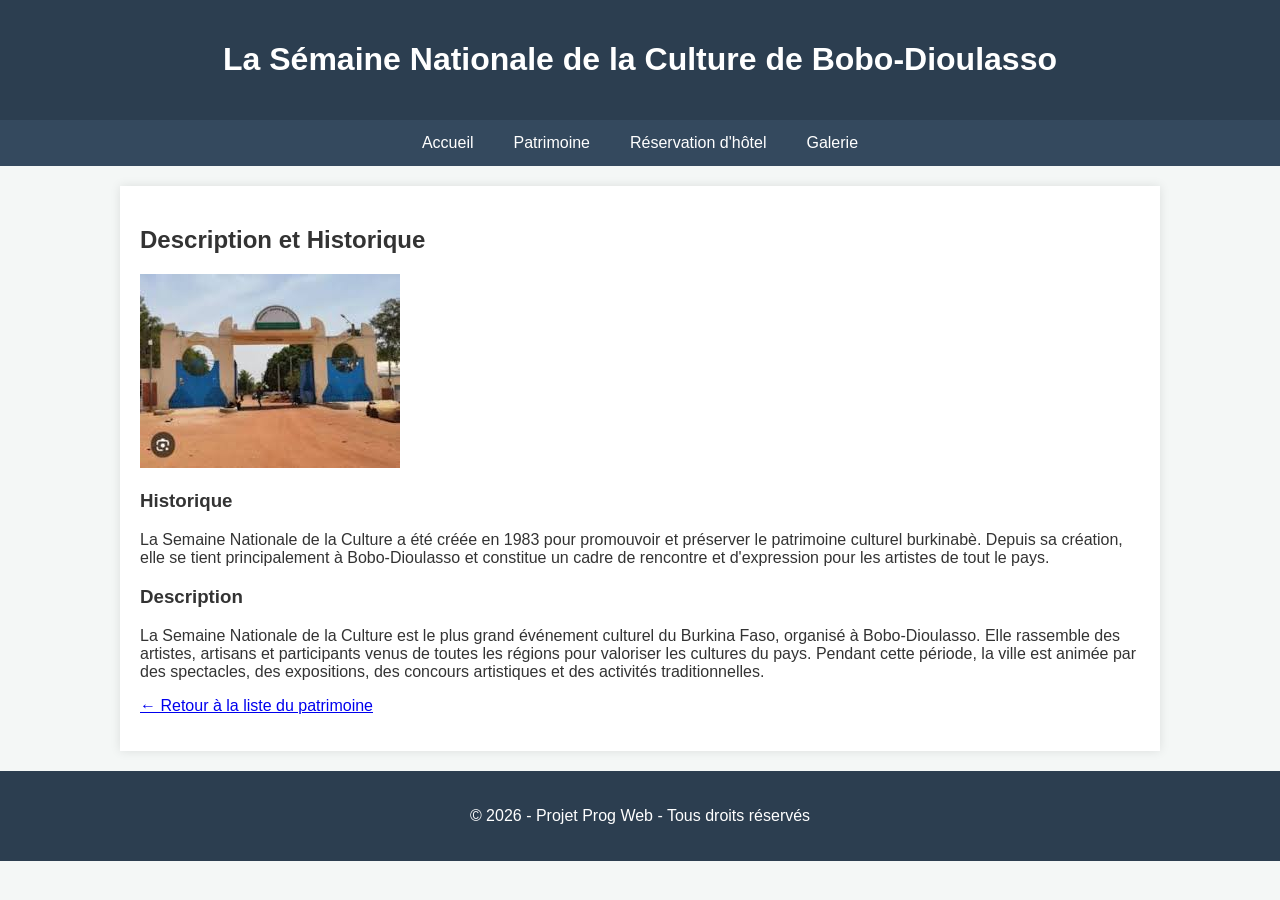
<file: SNC.html>
<!DOCTYPE html>
<html lang="fr">
<head>
    <meta charset="UTF-8">
    <title>La Sémaine Nationale de la Culture de Bobo-Dioulasso</title>
    <link rel="stylesheet" href="style.css">
</head>
<body>

    <header>
        <div class="header-content">
            
            <h1>La Sémaine Nationale de la Culture de Bobo-Dioulasso </h1>
        </div>
    </header>

    <nav>
        <a href="index.html">Accueil</a>
        <a href="patrimoine.html">Patrimoine</a>
        <a href="reservation.html">Réservation d'hôtel</a>
        <a href="galerie.html">Galerie</a>
    </nav>

    <main>
        <h2>Description et Historique</h2>
        <img src="SNC.jpg" alt="La Sémaine Nationale de la Culture de Bobo-Dioulasso" class="image">
        
        <h3>Historique</h3>
        <p>La Semaine Nationale de la Culture a été créée en 1983 pour promouvoir et préserver le patrimoine culturel burkinabè. Depuis sa création, elle se tient principalement à Bobo-Dioulasso et constitue un cadre de rencontre et d'expression pour les artistes de tout le pays.</p>
        
        <h3>Description</h3>
        <p>La Semaine Nationale de la Culture est le plus grand événement culturel du Burkina Faso, organisé à Bobo-Dioulasso. Elle rassemble des artistes, artisans et participants venus de toutes les régions pour valoriser les cultures du pays. Pendant cette période, la ville est animée par des spectacles, des expositions, des concours artistiques et des activités traditionnelles.</p>
        
        <p><a href="patrimoine.html">&larr; Retour à la liste du patrimoine</a></p>
    </main>

    <footer>
        <p>&copy; 2026 - Projet Prog Web - Tous droits réservés</p>
    </footer>

</body>
</html>
</file>
<file: style.css>
body {
    font-family: Arial, sans-serif;
    margin: 0;
    padding: 0;
    background-color: #f4f7f6;
    color: #333;
}

header {
    background-color: #2c3e50;
    color: white;
    padding: 20px;
    text-align: center;
}

.logo {
    font-weight: bold;
    font-size: 1.2em;
    color: #1abc9c;
}

nav {
    background-color: #34495e;
    display: flex;
    justify-content: center;
}

nav a {
    color: white;
    padding: 14px 20px;
    text-decoration: none;
    text-align: center;
}

nav a:hover {
    background-color: #1abc9c;
}

main {
    max-width: 1000px;
    margin: 20px auto;
    padding: 20px;
    background-color: white;
    box-shadow: 0 0 10px rgba(0,0,0,0.1);
}

.grid {
    display: grid;
    grid-template-columns: repeat(auto-fit, minmax(200px, 1fr));
    gap: 20px;
    margin-top: 20px;
}

.card {
    border: 1px solid #ddd;
    border-radius: 5px;
    overflow: hidden;
    text-align: center;
    background: #fff;
}

.card img {
    width: 100%;
    height: 150px;
    object-fit: cover;
}

.card p {
    padding: 10px;
    margin: 0;
}

form {
    display: flex;
    flex-direction: column;
    max-width: 500px;
    margin: 0 auto;
}

label {
    margin-top: 15px;
    font-weight: bold;
}

input, select, textarea {
    padding: 10px;
    margin-top: 5px;
    border: 1px solid #ccc;
    border-radius: 4px;
}

button {
    margin-top: 20px;
    padding: 12px;
    background-color: #1abc9c;
    color: white;
    border: none;
    border-radius: 4px;
    cursor: pointer;
    font-size: 1em;
}

button:hover {
    background-color: #16a085;
}

footer {
    text-align: center;
    padding: 20px;
    background-color: #2c3e50;
    color: white;
    margin-top: 4px;
}
</file>
